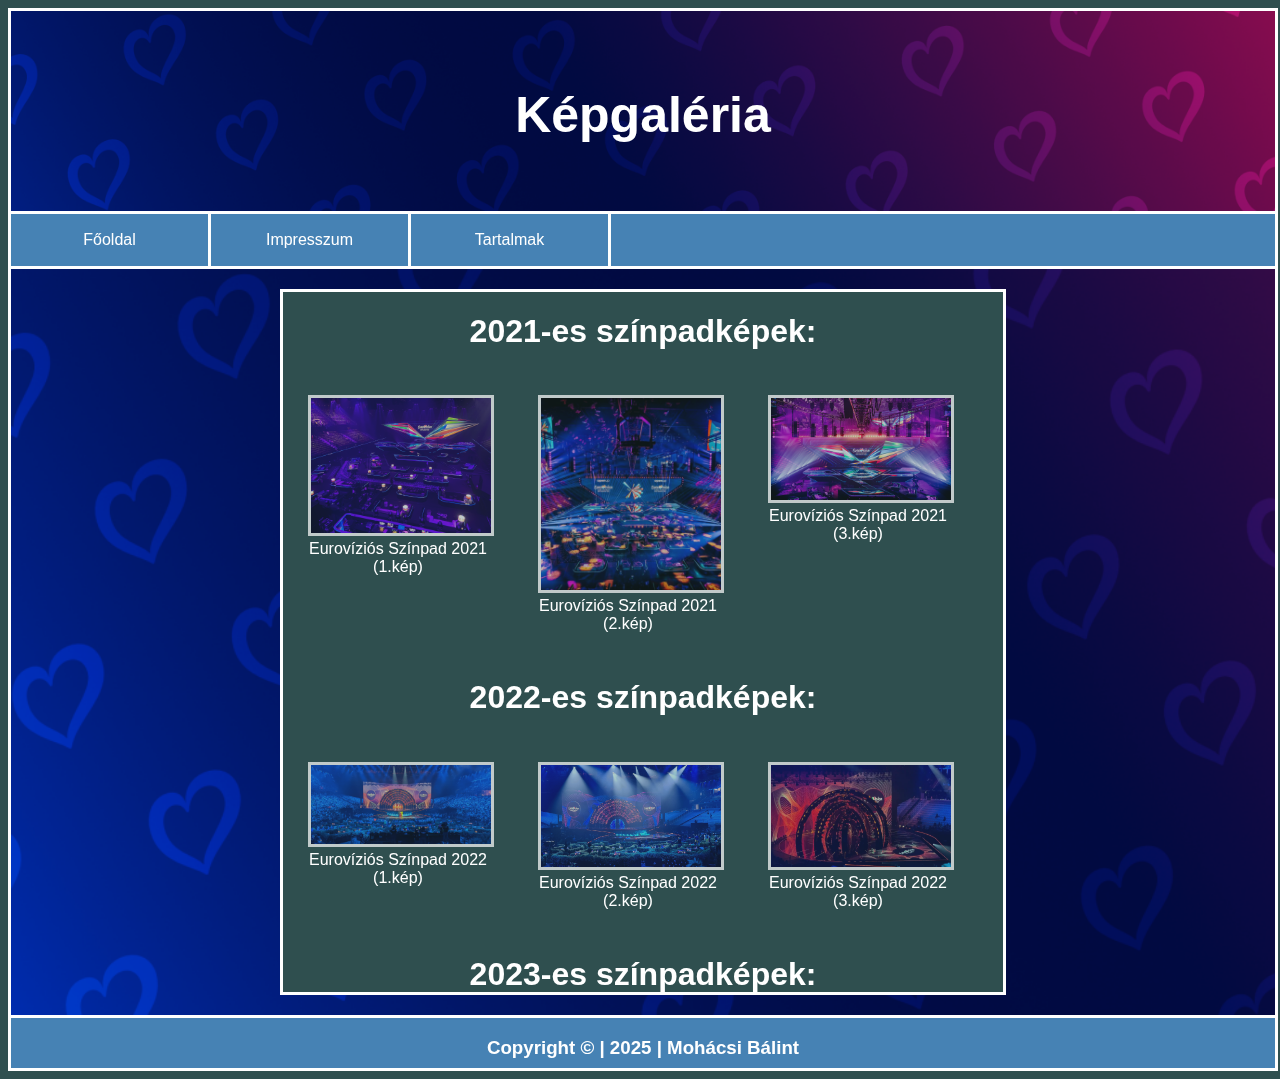
<file: kepgaleria.html>
<!DOCTYPE html>
<html lang="hu">
<head>
    <meta charset="UTF-8">
    <meta name="viewport" content="width=device-width, initial-scale=1.0">
    <title>Képgaléria</title>
    <link rel="stylesheet" href="css/fo.css">
    <link rel="stylesheet" href="css/galeria.css">

    <script src="fancybox/jquery-1.4.3.min.js"></script>
    <script src="fancybox/jquery.fancybox-1.3.4.pack.js"></script>
    <script src="fancybox/jquery.easing-1.3.pack.js"></script>
    <script src="fancybox/jquery.mousewheel-3.0.4.pack.js"></script>
    <link rel="stylesheet" href="fancybox/jquery.fancybox-1.3.4.css">
    <script src="fancybox/fancybox-effects.js"></script>
</head>
<body>
    <header>
        <h1>Képgaléria</h1>
    </header>
    <div class="container">
        <nav>
            <div class="menu">
                <ul>
                    <li><a href="index.html" title="Főoldal">Főoldal</a></li>
                    <li><a href="impresszum.html" title="Impresszum">Impresszum</a></li>
                    <li><a href="#nogo" title="Tartalmak">Tartalmak</a>
                        <ul>
                            <li><a href="animacio.html" title="Animáció">Animáció</a></li>
                            <li><a href="urlap.html" title="Űrlap">Űrlap</a></li>
                            <li><a href="tablazat.html" title="Táblázat">Táblázat</a></li>
                            <li><a href="kepgaleria.html" title="Képgaléria">Képgaléria</a></li>
                            <li style="border-bottom: 3px solid white;"><a href="mediatar.html" title="Médiatár">Médiatár</a></li>
                        </ul>
                    </li>
                </ul>
            </div>
        </nav>
    </div>

    <article style="height: auto;">
        <div class="container2" style="width:720px">
            <h1 style="text-align: center; margin-bottom: 20px;">2021-es színpadképek:</h1>
            <div class="galeria">
                <figure class="item">
                    <a rel="example_group" href="kepek/kepgaleria/Eurovizio 2021-01.jpg"><img src="kepek/kepgaleria/Eurovizio 2021-01.jpg" alt="Eurovíziós Színpad 2021-01" title="Eurovíziós Színpad 2021 (1.kép)"></a>
                    <figcaption class="caption">Eurovíziós Színpad 2021 (1.kép)</figcaption>
                </figure>
                <figure class="item">
                    <a rel="example_group" href="kepek/kepgaleria/Eurovizio 2021-02.jpg"><img src="kepek/kepgaleria/Eurovizio 2021-02.jpg" alt="Eurovíziós Színpad 2021-02" title="Eurovíziós Színpad 2021 (2.kép)"></a>
                    <figcaption class="caption">Eurovíziós Színpad 2021 (2.kép)</figcaption>
                </figure>
                <figure class="item">
                    <a rel="example_group" href="kepek/kepgaleria/Eurovizio 2021-03.jpeg"><img src="kepek/kepgaleria/Eurovizio 2021-03.jpeg" alt="Eurovíziós Színpad 2021-03" title="Eurovíziós Színpad 2021 (3.kép)"></a>
                    <figcaption class="caption">Eurovíziós Színpad 2021 (3.kép)</figcaption>
                </figure>
            </div>
            <h1 style="text-align: center;">2022-es színpadképek:</h1>
            <div class="galeria">
                <figure class="item">
                    <a rel="example_group" href="kepek/kepgaleria/Eurovizio 2022-01.jpg"><img src="kepek/kepgaleria/Eurovizio 2022-01.jpg" alt="Eurovíziós Színpad 2022-01" title="Eurovíziós Színpad 2022 (1.kép)"></a>
                    <figcaption class="caption">Eurovíziós Színpad 2022 (1.kép)</figcaption>
                </figure>
                <figure class="item">
                    <a rel="example_group" href="kepek/kepgaleria/Eurovizio 2022-02.jpg"><img src="kepek/kepgaleria/Eurovizio 2022-02.jpg" alt="Eurovíziós Színpad 2022-02" title="Eurovíziós Színpad 2022 (2.kép)"></a>
                    <figcaption class="caption">Eurovíziós Színpad 2022 (2.kép)</figcaption>
                </figure>
                <figure class="item">
                    <a rel="example_group" href="kepek/kepgaleria/Eurovizio 2022-03.jpg"><img src="kepek/kepgaleria/Eurovizio 2022-03.jpg" alt="Eurovíziós Színpad 2022-03" title="Eurovíziós Színpad 2022 (3.kép)"></a>
                    <figcaption class="caption">Eurovíziós Színpad 2022 (3.kép)</figcaption>
                </figure>
            </div>
            <h1 style="text-align: center;">2023-es színpadképek:</h1>
            <div class="galeria">
                <figure class="item">
                    <a rel="example_group" href="kepek/kepgaleria/Eurovizio 2023-01.jpg"><img src="kepek/kepgaleria/Eurovizio 2023-01.jpg" alt="Eurovíziós Színpad 2023-01" title="Eurovíziós Színpad 2023 (1.kép)"></a>
                    <figcaption class="caption">Eurovíziós Színpad 2023 (1.kép)</figcaption>
                </figure>
                <figure class="item">
                    <a rel="example_group" href="kepek/kepgaleria/Eurovizio 2023-02.jpg"><img src="kepek/kepgaleria/Eurovizio 2023-02.jpg" alt="Eurovíziós Színpad 2023-02" title="Eurovíziós Színpad 2023 (2.kép)"></a>
                    <figcaption class="caption">Eurovíziós Színpad 2023 (2.kép)</figcaption>
                </figure>
                <figure class="item">
                    <a rel="example_group" href="kepek/kepgaleria/Eurovizio 2023-03.jpg"><img src="kepek/kepgaleria/Eurovizio 2023-03.jpg" alt="Eurovíziós Színpad 2023-03" title="Eurovíziós Színpad 2023 (3.kép)"></a>
                    <figcaption class="caption">Eurovíziós Színpad 2023 (3.kép)</figcaption>
                </figure>
            </div>
            <h1 style="text-align: center;">2024-es színpadképek:</h1>
            <div class="galeria">
                <figure class="item">
                    <a rel="example_group" href="kepek/kepgaleria/Eurovizio 2024-01.jpg"><img src="kepek/kepgaleria/Eurovizio 2024-01.jpg" alt="Eurovíziós Színpad 2024-01" title="Eurovíziós Színpad 2024 (1.kép)"></a>
                    <figcaption class="caption">Eurovíziós Színpad 2024 (1.kép)</figcaption>
                </figure>
                <figure class="item">
                    <a rel="example_group" href="kepek/kepgaleria/Eurovizio 2024-02.jpg"><img src="kepek/kepgaleria/Eurovizio 2024-02.jpg" alt="Eurovíziós Színpad 2024-02" title="Eurovíziós Színpad 2024 (2.kép)"></a>
                    <figcaption class="caption">Eurovíziós Színpad 2024 (2.kép)</figcaption>
                </figure>
                <figure class="item">
                    <a rel="example_group" href="kepek/kepgaleria/Eurovizio 2024-03.jpg"><img src="kepek/kepgaleria/Eurovizio 2024-03.jpg" alt="Eurovíziós Színpad 2024-03" title="Eurovíziós Színpad 2024 (3.kép)"></a>
                    <figcaption class="caption">Eurovíziós Színpad 2024 (3.kép)</figcaption>
                </figure>
            </div>
            <h1 style="text-align: center;">2025-es színpadképek:</h1>
            <div class="galeria">
                <figure class="item">
                    <a rel="example_group" href="kepek/kepgaleria/Eurovizio 2025-01.jpg"><img src="kepek/kepgaleria/Eurovizio 2025-01.jpg" alt="Eurovíziós Színpad 2025-01" title="Eurovíziós Színpad 2025 (1.kép)"></a>
                    <figcaption class="caption">Eurovíziós Színpad 2025 (1.kép)</figcaption>
                </figure>
                <figure class="item">
                    <a rel="example_group" href="kepek/kepgaleria/Eurovizio 2025-02.jpg"><img src="kepek/kepgaleria/Eurovizio 2025-02.jpg" alt="Eurovíziós Színpad 2025-02" title="Eurovíziós Színpad 2025 (2.kép)"></a>
                    <figcaption class="caption">Eurovíziós Színpad 2025 (2.kép)</figcaption>
                </figure>
                <figure class="item">
                    <a rel="example_group" href="kepek/kepgaleria/Eurovizio 2025-03.jpg"><img src="kepek/kepgaleria/Eurovizio 2025-03.jpg" alt="Eurovíziós Színpad 2025-03" title="Eurovíziós Színpad 2025 (3.kép)"></a>
                    <figcaption class="caption">Eurovíziós Színpad 2025 (3.kép)</figcaption>
                </figure>
            </div>
        </div>
    </article>

    <footer>
        <h3>Copyright © | 2025 | Mohácsi Bálint</h3>
    </footer>
</body>
</html>
</file>
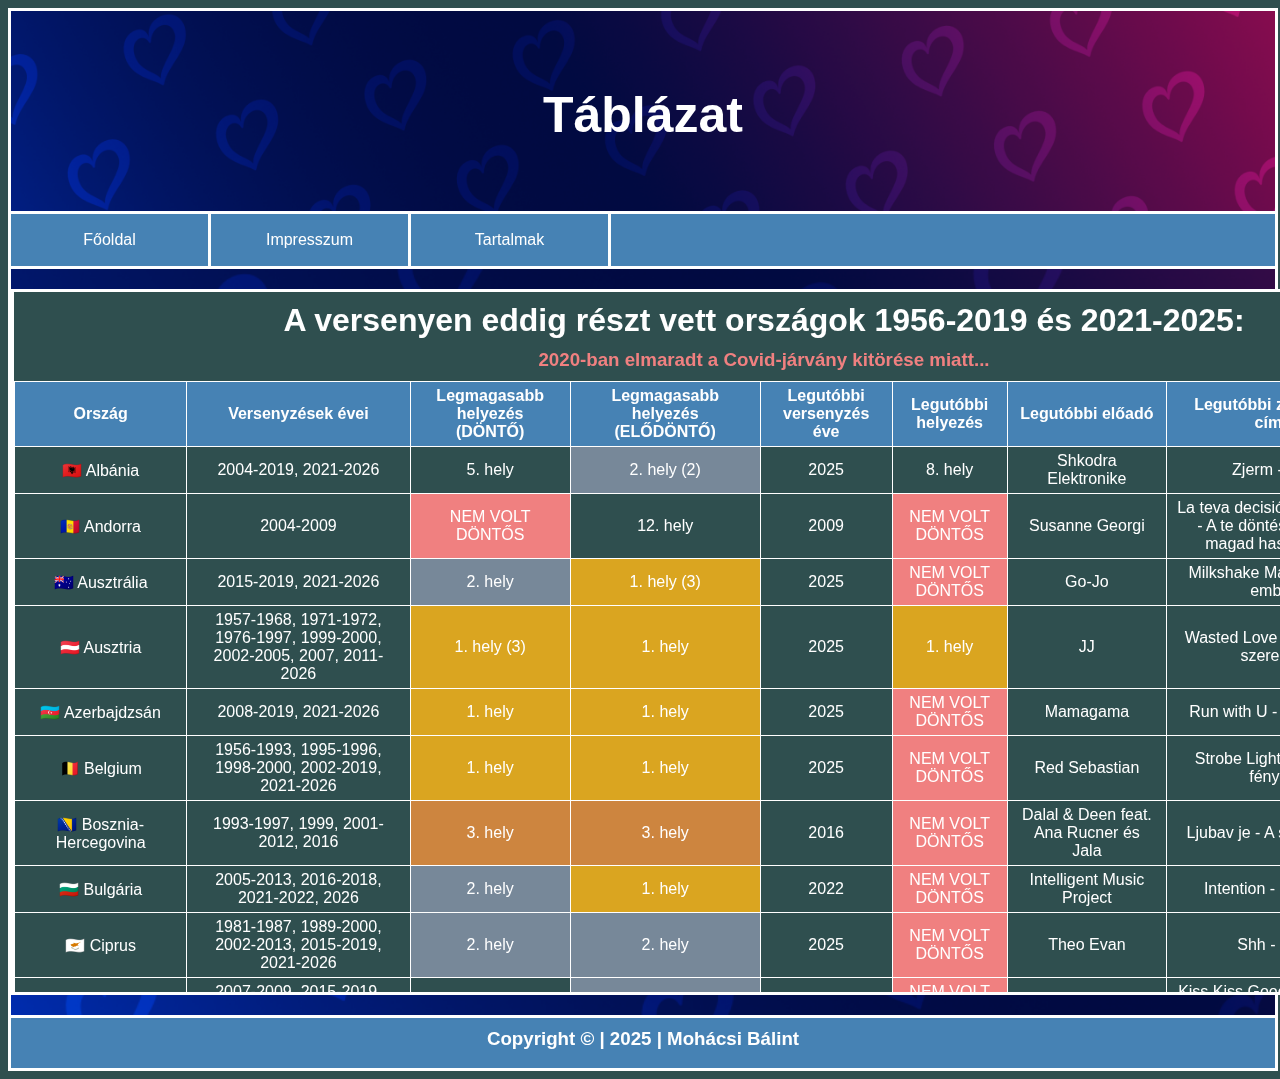
<file: tablazat.html>
<!DOCTYPE html>
<html lang="hu">
<head>
    <meta charset="UTF-8">
    <meta name="viewport" content="width=device-width, initial-scale=1.0">
    <title>Táblázat</title>
    <link rel="stylesheet" href="css/fo.css">
    <style>
        table, th, td {
            border: 1px solid white;
            padding: 5px 10px;
            border-collapse: collapse;
            text-align: center;
        }

        th {
            background-color:steelblue;
            color: white;
        }

        h1, h3 {
            margin: 10px 0;
        }
    </style>
</head>
<body>
    <header>
        <h1>Táblázat</h1>
    </header>
    <div class="container">
        <nav>
            <div class="menu">
                <ul>
                    <li><a href="index.html" title="Főoldal">Főoldal</a></li>
                    <li><a href="impresszum.html" title="Impresszum">Impresszum</a></li>
                    <li><a href="#nogo" title="Tartalmak">Tartalmak</a>
                        <ul>
                            <li><a href="animacio.html" title="Animáció">Animáció</a></li>
                            <li><a href="urlap.html" title="Űrlap">Űrlap</a></li>
                            <li><a href="tablazat.html" title="Táblázat">Táblázat</a></li>
                            <li><a href="kepgaleria.html" title="Képgaléria">Képgaléria</a></li>
                            <li style="border-bottom: 3px solid white;"><a href="mediatar.html" title="Médiatár">Médiatár</a></li>
                        </ul>
                    </li>
                </ul>
            </div>
        </nav>
    </div>

    <article style="height: auto;">
        <div class="container2">
            <h1 style="text-align: center;">A versenyen eddig részt vett országok 1956-2019 és 2021-2025:</h1>
            <h3 style="text-align: center; color: lightcoral;">2020-ban elmaradt a Covid-járvány kitörése miatt...</h3>
            <table>
                <thead>
                    <tr>
                        <th>Ország</th>
                        <th>Versenyzések évei</th>
                        <th>Legmagasabb helyezés (DÖNTŐ)</th>
                        <th>Legmagasabb helyezés (ELŐDÖNTŐ)</th>
                        <th>Legutóbbi versenyzés éve</th>
                        <th>Legutóbbi helyezés</th>
                        <th>Legutóbbi előadó</th>
                        <th>Legutóbbi zeneszám címe</th>
                        <th>Részvétel a 2026-os versenyen</th>
                    </tr>
                </thead>
                <tbody>
                    <tr>
                        <td>🇦🇱 Albánia</td>
                        <td>2004-2019, 2021-2026</td>
                        <td>5. hely</td>
                        <td style="background-color: lightslategray;">2. hely (2)</td>
                        <td>2025</td>
                        <td>8. hely</td>
                        <td>Shkodra Elektronike</td>
                        <td>Zjerm - Tűz</td>
                        <td style="background-color: lightgreen;">IGEN</td>
                    </tr>
                    <tr>
                        <td>🇦🇩 Andorra</td>
                        <td>2004-2009</td>
                        <td style="background-color: lightcoral;">NEM VOLT DÖNTŐS</td>
                        <td>12. hely</td>
                        <td>2009</td>
                        <td style="background-color: lightcoral;">NEM VOLT DÖNTŐS</td>
                        <td>Susanne Georgi</td>
                        <td>La teva decisió (Get a Life) - A te döntésed (Tedd magad hasznossá) </td>
                        <td style="background-color: lightcoral;">NEM</td>
                    </tr>
                    <tr>
                        <td>🇦🇺 Ausztrália</td>
                        <td>2015-2019, 2021-2026</td>
                        <td style="background-color: lightslategray;">2. hely</td>
                        <td style="background-color: goldenrod;">1. hely (3)</td>
                        <td>2025</td>
                        <td style="background-color: lightcoral;">NEM VOLT DÖNTŐS</td>
                        <td>Go-Jo</td>
                        <td>Milkshake Man - Turmix ember</td>
                        <td style="background-color: lightgreen;">IGEN</td>
                    </tr>
                    <tr>
                        <td>🇦🇹 Ausztria</td>
                        <td>1957-1968, 1971-1972, 1976-1997, 1999-2000, 2002-2005, 2007, 2011-2026</td>
                        <td style="background-color: goldenrod;">1. hely (3)</td>
                        <td style="background-color: goldenrod;">1. hely</td>
                        <td>2025</td>
                        <td style="background-color: goldenrod;">1. hely</td>
                        <td>JJ</td>
                        <td>Wasted Love - Eltékozolt szerelem</td>
                        <td style="background-color: lightgreen;">IGEN</td>
                    </tr>
                    <tr>
                        <td>🇦🇿 Azerbajdzsán</td>
                        <td>2008-2019, 2021-2026</td>
                        <td style="background-color: goldenrod;">1. hely</td>
                        <td style="background-color: goldenrod;">1. hely</td>
                        <td>2025</td>
                        <td style="background-color: lightcoral;">NEM VOLT DÖNTŐS</td>
                        <td>Mamagama</td>
                        <td>Run with U - Veled futni</td>
                        <td style="background-color: lightgreen;">IGEN</td>
                    </tr>
                    <tr>
                        <td>🇧🇪 Belgium</td>
                        <td>1956-1993, 1995-1996, 1998-2000, 2002-2019, 2021-2026</td>
                        <td style="background-color: goldenrod;">1. hely</td>
                        <td style="background-color: goldenrod;">1. hely</td>
                        <td>2025</td>
                        <td style="background-color: lightcoral;">NEM VOLT DÖNTŐS</td>
                        <td>Red Sebastian</td>
                        <td>Strobe Lights - Villogó fények </td>
                        <td style="background-color: lightgreen;">IGEN</td>
                    </tr>
                    <tr>
                        <td>🇧🇦 Bosznia-Hercegovina</td>
                        <td>1993-1997, 1999, 2001-2012, 2016</td>
                        <td style="background-color: peru;">3. hely</td>
                        <td style="background-color: peru;">3. hely</td>
                        <td>2016</td>
                        <td style="background-color: lightcoral;">NEM VOLT DÖNTŐS</td>
                        <td>Dalal & Deen feat. Ana Rucner és Jala</td>
                        <td>Ljubav je - A szerelem… </td>
                        <td style="background-color: lightcoral;">NEM</td>
                    </tr>
                    <tr>
                        <td>🇧🇬 Bulgária</td>
                        <td>2005-2013, 2016-2018, 2021-2022, 2026</td>
                        <td style="background-color: lightslategray;">2. hely</td>
                        <td style="background-color: goldenrod;">1. hely</td>
                        <td>2022</td>
                        <td style="background-color: lightcoral;">NEM VOLT DÖNTŐS</td>
                        <td>Intelligent Music Project</td>
                        <td>Intention - Szándék </td>
                        <td style="background-color: lightgreen;">IGEN</td>
                    </tr>
                    <tr>
                        <td>🇨🇾 Ciprus</td>
                        <td>1981-1987, 1989-2000, 2002-2013, 2015-2019, 2021-2026</td>
                        <td style="background-color: lightslategray;">2. hely</td>
                        <td style="background-color: lightslategray;">2. hely</td>
                        <td>2025</td>
                        <td style="background-color: lightcoral;">NEM VOLT DÖNTŐS</td>
                        <td>Theo Evan</td>
                        <td>Shh - Shh</td>
                        <td style="background-color: lightgreen;">IGEN</td>
                    </tr>
                    <tr>
                        <td>🇨🇿 Csehország</td>
                        <td>2007-2009, 2015-2019, 2021-2026</td>
                        <td>6. hely</td>
                        <td style="background-color: lightslategray;">2. hely</td>
                        <td>2025</td>
                        <td style="background-color: lightcoral;">NEM VOLT DÖNTŐS</td>
                        <td>Adonxs</td>
                        <td>Kiss Kiss Goodbye - Csók, csók, viszlát </td>
                        <td style="background-color: lightgreen;">IGEN</td>
                    </tr>
                    <tr>
                        <td>🇩🇰 Dánia</td>
                        <td>1957-1966, 1978-1993, 1995-1997, 1999-2002, 2004-2019, 2021-2026</td>
                        <td style="background-color: goldenrod;">1. hely (3)</td>
                        <td style="background-color: goldenrod;">1. hely</td>
                        <td>2025</td>
                        <td>23. hely</td>
                        <td>Sissal</td>
                        <td>Hallucination - Hallucináció </td>
                        <td style="background-color: lightgreen;">IGEN</td>
                    </tr>
                    <tr>
                        <td>🇬🇧 Egyesült Királyság</td>
                        <td>1957, 1959-2019, 2021-2026</td>
                        <td style="background-color: goldenrod;">1. hely (5)</td>
                        <td style="background-color: gold;">AUTOMATIKUSAN DÖNTŐS</td>
                        <td>2025</td>
                        <td>19.hely</td>
                        <td>Remember Monday</td>
                        <td>What the Hell Just Happened? - Mi a fene történt?</td>
                        <td style="background-color: lightgreen;">IGEN</td>
                    </tr>
                    <tr>
                        <td>🇲🇰 Észak-Macedónia</td>
                        <td>1998, 2000, 2002, 2004-2019, 2019-2022</td>
                        <td>7. hely</td>
                        <td style="background-color: lightslategray;">2. hely</td>
                        <td>2022</td>
                        <td style="background-color: lightcoral;">NEM VOLT DÖNTŐS</td>
                        <td>Andrea</td>
                        <td>Circles - Körök </td>
                        <td style="background-color: lightcoral;">NEM</td>
                    </tr>
                    <tr>
                        <td>🇪🇪 Észtország</td>
                        <td>1994, 1996-2019, 2021-2026</td>
                        <td style="background-color: goldenrod;">1. hely</td>
                        <td style="background-color: peru;">3. hely (2)</td>
                        <td>2025</td>
                        <td style="background-color: peru;">3. hely</td>
                        <td>Tommy Cash</td>
                        <td>Espresso macchiato - Eszpresszo macchiato</td>
                        <td style="background-color: lightgreen;">IGEN</td>
                    </tr>
                    <tr>
                        <td>🇧🇾 Fehéroroszország (Belarusz)</td>
                        <td>2004-2019</td>
                        <td>6. hely</td>
                        <td>4. hely</td>
                        <td>2019</td>
                        <td>24. hely</td>
                        <td>Zena</td>
                        <td>Like It - Szeretem</td>
                        <td style="background-color: lightcoral;">NEM</td>
                    </tr>
                    <tr>
                        <td>🇫🇮 Finnország</td>
                        <td>1961-1969, 1971-1994, 1996, 1998, 2002, 2002, 2004-2019, 2021-2026</td>
                        <td style="background-color: goldenrod;">1. hely</td>
                        <td style="background-color: goldenrod;">1. hely (2)</td>
                        <td>2025</td>
                        <td>11. hely</td>
                        <td>Erika Vikman</td>
                        <td>Ich komme - Jövök </td>
                        <td style="background-color: lightgreen;">IGEN</td>
                    </tr>
                    <tr>
                        <td>🇫🇷 Franciaország</td>
                        <td>1956-73, 1975-1981, 1983-2019, 2021-2026</td>
                        <td style="background-color: goldenrod;">1. hely (5)</td>
                        <td style="background-color: gold;">AUTOMATIKUSAN DÖNTŐS</td>
                        <td>2025</td>
                        <td>7. hely</td>
                        <td>Louane</td>
                        <td>Maman - Anya</td>
                        <td style="background-color: lightgreen;">IGEN</td>
                    </tr>
                    <tr>
                        <td>🇬🇷 Görögország</td>
                        <td>1974, 1976-1981, 1983, 1985, 1987-1998, 2001-2019, 2021-2026</td>
                        <td style="background-color: goldenrod;">1. hely</td>
                        <td style="background-color: goldenrod;">1. hely (2)</td>
                        <td>2025</td>
                        <td>6. hely</td>
                        <td>Klavdia</td>
                        <td>Asteromáta - Csillagszemű</td>
                        <td style="background-color: lightgreen;">IGEN</td>
                    </tr>
                    <tr>
                        <td>🇬🇪 Grúzia</td>
                        <td>2007-2008, 2010-2019, 2021-2026</td>
                        <td>9. hely</td>
                        <td style="background-color: peru;">3. hely</td>
                        <td>2025</td>
                        <td style="background-color: lightcoral;">NEM VOLT DÖNTŐS</td>
                        <td>Mariam Shengelia</td>
                        <td>Freedom - Szabadság</td>
                        <td style="background-color: lightgreen;">IGEN</td>
                    </tr>
                    <tr>
                        <td>🇳🇱 Hollandia</td>
                        <td>1956-1984, 1986-1990, 1992-1994, 1996-2001, 2003-2025</td>
                        <td style="background-color: goldenrod;">1. hely (5)</td>
                        <td style="background-color: goldenrod;">1. hely (2)</td>
                        <td>2025</td>
                        <td>12. hely</td>
                        <td>Claude</td>
                        <td>C’est la vie - Ilyen az élet</td>
                        <td style="background-color: lightcoral;">NEM</td>
                    </tr>
                    <tr>
                        <td>🇭🇷 Horvátország</td>
                        <td>1993-2013, 2016-2019, 2021-2026</td>
                        <td style="background-color: lightslategray;">2. hely</td>
                        <td style="background-color: goldenrod;">1. hely</td>
                        <td>2025</td>
                        <td style="background-color: lightcoral;">NEM VOLT DÖNTŐS</td>
                        <td>Marko Bošnjak</td>
                        <td>Poison Cake - Méregtorta</td>
                        <td style="background-color: lightgreen;">IGEN</td>
                    </tr>
                    <tr>
                        <td>🇮🇸 Izland</td>
                        <td>1986-1997, 1999-2001, 2003-2019, 2021-2025</td>
                        <td style="background-color: lightslategray;">2. hely (2)</td>
                        <td style="background-color: goldenrod;">1. hely</td>
                        <td>2025</td>
                        <td>25. hely</td>
                        <td>Væb</td>
                        <td>Róa</td>
                        <td style="background-color: lightcoral;">NEM</td>
                    </tr>
                    <tr>
                        <td>🇮🇱 Izrael</td>
                        <td>1973-1979, 1981-1983, 1985-1993, 1995-1996, 1998-2019, 2021-2026</td>
                        <td style="background-color: goldenrod;">1. hely (4)</td>
                        <td style="background-color: goldenrod;">1. hely (3)</td>
                        <td>2025</td>
                        <td style="background-color: lightslategray;">2. hely</td>
                        <td>Yuval Raphael</td>
                        <td>New Day Will Rise - Új nap kel fel</td>
                        <td style="background-color: lightgreen;">IGEN</td>
                    </tr>
                    <tr>
                        <td>🇮🇪 Írország</td>
                        <td>1965-1982, 1984-2001, 2003-2019, 2021-2025</td>
                        <td style="background-color: goldenrod;">1. hely (7)</td>
                        <td style="background-color: peru;">3. hely</td>
                        <td>2025</td>
                        <td style="background-color: lightcoral;">NEM VOLT DÖNTŐS</td>
                        <td>Emmy</td>
                        <td>Laika Party - Lajka parti / Mint egy parti</td>
                        <td style="background-color: lightcoral;">NEM</td>
                    </tr>
                    <tr>
                        <td>❌ Jugoszlávia</td>
                        <td>1961-1976, 1981-1984, 1986-1992</td>
                        <td style="background-color: goldenrod;">1. hely</td>
                        <td style="background-color: lightcoral;">NEM VOLT ELŐDÖNTŐ</td>
                        <td>1992</td>
                        <td>13. hely</td>
                        <td>Extra Nena</td>
                        <td>Ljubim te pesmama - Dalaimmal csókollak</td>
                        <td style="background-color: lightcoral;">NEM</td>
                    </tr>
                    <tr>
                        <td>🇵🇱 Lengyelország</td>
                        <td>1994-1999, 2001, 2003-2011, 2014-2019, 2021-2026</td>
                        <td style="background-color: lightslategray;">2. hely</td>
                        <td style="background-color: peru;">3. hely</td>
                        <td>2025</td>
                        <td>14. hely</td>
                        <td>Justyna Steczkowska</td>
                        <td>Gaia - Gaja</td>
                        <td style="background-color: lightgreen;">IGEN</td>
                    </tr>
                    <tr>
                        <td>🇱🇻 Lettország</td>
                        <td>2000-2019, 2021-2026</td>
                        <td style="background-color: goldenrod;">1. hely</td>
                        <td style="background-color: lightslategray;">2. hely (2)</td>
                        <td>2025</td>
                        <td>13. hely</td>
                        <td>Tautumeitas</td>
                        <td>Hozz szerencsét! </td>
                        <td style="background-color: lightgreen;">IGEN</td>
                    </tr>
                    <tr>
                        <td>🇱🇹 Litvánia</td>
                        <td>1994, 1999, 2001-2002, 2004-2019, 2021-2026</td>
                        <td>6. hely</td>
                        <td style="background-color: peru;">3. hely</td>
                        <td>2025</td>
                        <td>16. hely</td>
                        <td>Katarsis</td>
                        <td>Tavo akys</td>
                        <td style="background-color: lightgreen;">IGEN</td>
                    </tr>
                    <tr>
                        <td>🇱🇺 Luxemburg</td>
                        <td>1956-1958, 1960-1993, 2024-2026</td>
                        <td style="background-color: goldenrod;">1. hely (5)</td>
                        <td>5. hely</td>
                        <td>2025</td>
                        <td>22. hely</td>
                        <td>Laura Thorn</td>
                        <td>La poupée monte le son - A baba feltekeri a hangerőt</td>
                        <td style="background-color: lightgreen;">IGEN</td>
                    </tr>
                    <tr>
                        <td>🇭🇺 Magyarország</td>
                        <td>1994-1995, 1997-1998, 2005, 2007-2009, 2011-2019</td>
                        <td>4. hely</td>
                        <td style="background-color: lightslategray;">2. hely (2)</td>
                        <td>2019</td>
                        <td style="background-color: lightcoral;">NEM VOLT DÖNTŐS</td>
                        <td>Pápai Joci</td>
                        <td>Az én apám</td>
                        <td style="background-color: lightcoral;">NEM</td>
                    </tr>
                    <tr>
                        <td>🇲🇹 Málta</td>
                        <td>1971-1972, 1975, 1991-2019, 2021-2026</td>
                        <td style="background-color: lightslategray;">2. hely (2)</td>
                        <td style="background-color: goldenrod;">1. hely</td>
                        <td>2025</td>
                        <td>17. hely</td>
                        <td>Miriana Conte</td>
                        <td>Serving - Szolgálni</td>
                        <td style="background-color: lightgreen;">IGEN</td>
                    </tr>
                    <tr>
                        <td>🇲🇦 Marokkó</td>
                        <td>1980</td>
                        <td>18. hely</td>
                        <td style="background-color: lightcoral;">NEM VOLT ELŐDÖNTŐ</td>
                        <td>1980</td>
                        <td>18. hely</td>
                        <td>Samira Bensaïd</td>
                        <td>Bitaqat Khub - Szerelmeslevél</td>
                        <td style="background-color: lightcoral;">NEM</td>
                    </tr>
                    <tr>
                        <td>🇲🇩 Moldova</td>
                        <td>2005-2019, 2021-2024, 2026</td>
                        <td style="background-color: peru;">3. hely</td>
                        <td style="background-color: lightslategray;">2. hely (2)</td>
                        <td>2024</td>
                        <td style="background-color: lightcoral;">NEM VOLT DÖNTŐS</td>
                        <td>Natalia Barbu</td>
                        <td>In the Middle - Középen</td>
                        <td style="background-color: lightgreen;">IGEN</td>
                    </tr>
                    <tr>
                        <td>🇲🇨 Monaco</td>
                        <td>1959-1979, 2004-2006</td>
                        <td style="background-color: goldenrod;">1. hely</td>
                        <td>19. hely</td>
                        <td>2006</td>
                        <td style="background-color: lightcoral;">NEM VOLT DÖNTŐS</td>
                        <td>Séverine Ferrer</td>
                        <td>La Coco-Dance - A Coco-tánc</td>
                        <td style="background-color: lightcoral;">NEM</td>
                    </tr>
                    <tr>
                        <td>🇲🇪 Montenegró</td>
                        <td>2007-2009, 2012-2019, 2022, 2025-2026</td>
                        <td>13. hely</td>
                        <td>7. hely</td>
                        <td>2025</td>
                        <td style="background-color: lightcoral;">NEM VOLT DÖNTŐS</td>
                        <td>Nina Žižić</td>
                        <td>Dobrodošli - Isten hozott!</td>
                        <td style="background-color: lightgreen;">IGEN</td>
                    </tr>
                    <tr>
                        <td>🇩🇪 Németország</td>
                        <td>1956-1995, 1997-2019, 2021-2026</td>
                        <td style="background-color: goldenrod;">1. hely (2)</td>
                        <td style="background-color: gold;">AUTOMATIKUSAN DÖNTŐS</td>
                        <td>2025</td>
                        <td>15. hely</td>
                        <td>Abor & Tynna</td>
                        <td>Baller - Lövök</td>
                        <td style="background-color: lightgreen;">IGEN</td>
                    </tr>
                    <tr>
                        <td>🇳🇴 Norvégia</td>
                        <td>1960-1969, 1971-2001, 2003-2019, 2021-2026</td>
                        <td style="background-color: goldenrod;">1. hely (3)</td>
                        <td style="background-color: goldenrod;">1. hely (2)</td>
                        <td>2025</td>
                        <td>18. hely</td>
                        <td>Kyle Alessandro</td>
                        <td>Lighter - Öngyújtó</td>
                        <td style="background-color: lightgreen;">IGEN</td>
                    </tr>
                    <tr>
                        <td>🇮🇹 Olaszország</td>
                        <td>1956-1980, 1983-1985, 1987-1993, 1997, 2011-2019, 2021-2026</td>
                        <td style="background-color: goldenrod;">1. hely (3)</td>
                        <td style="background-color: gold;">AUTOMATIKUSAN DÖNTŐS</td>
                        <td>2025</td>
                        <td>5. hely</td>
                        <td>Lucio Corsi</td>
                        <td>Volevo essere un duro - Kemény srác szerettem volna lenni</td>
                        <td style="background-color: lightgreen;">IGEN</td>
                    </tr>
                    <tr>
                        <td>🇷🇺 Oroszország</td>
                        <td>1994-1995, 1997, 2000-2016, 2018-2019, 2021</td>
                        <td style="background-color: goldenrod;">1. hely</td>
                        <td style="background-color: goldenrod;">1. hely (3)</td>
                        <td>2021</td>
                        <td>9. hely</td>
                        <td>Manizha</td>
                        <td>Russian Woman</td>
                        <td style="background-color: lightcoral;">NEM</td>
                    </tr>
                    <tr>
                        <td>🇦🇲 Örményország</td>
                        <td>2006-2011, 2013-2019, 2022-2026</td>
                        <td>4. hely</td>
                        <td style="background-color: lightslategray;">2. hely (2)</td>
                        <td>2025</td>
                        <td>20. hely</td>
                        <td>Parg</td>
                        <td>Survivor - Túlélő</td>
                        <td style="background-color: lightgreen;">IGEN</td>
                    </tr>
                    <tr>
                        <td>🇵🇹 Portugália</td>
                        <td>1964-1969, 1971-1999, 2001, 2003-2012, 2014-2015, 2016-2019, 2021-2026</td>
                        <td style="background-color: goldenrod;">1. hely</td>
                        <td style="background-color: goldenrod;">1. hely</td>
                        <td>2025</td>
                        <td>21. hely</td>
                        <td>Napa</td>
                        <td>Deslocado - Kiszorítva</td>
                        <td style="background-color: lightgreen;">IGEN</td>
                    </tr>
                    <tr>
                        <td>🇷🇴 Románia</td>
                        <td>1994, 1998, 2000, 2002-2015, 2017-2019, 2021-2023, 2026 </td>
                        <td style="background-color: peru;">3. hely (2)</td>
                        <td style="background-color: goldenrod;">1. hely</td>
                        <td>2023</td>
                        <td style="background-color: lightcoral;">NEM VOLT DÖNTŐS</td>
                        <td>Theodor Andrei</td>
                        <td>D.G.T. (Off and On) - Ujjak (Ki és be)</td>
                        <td style="background-color: lightgreen;">IGEN</td>
                    </tr>
                    <tr>
                        <td>🇸🇲 San Marino</td>
                        <td>2008, 2011-2019, 2021-2026</td>
                        <td>19. hely</td>
                        <td>8. hely</td>
                        <td>2025</td>
                        <td>26. hely</td>
                        <td>Gabry Ponte</td>
                        <td>Tutta l’Italia</td>
                        <td style="background-color: lightgreen;">IGEN</td>
                    </tr>
                    <tr>
                        <td>🇪🇸 Spanyolország</td>
                        <td>1961-2019, 2021-2025</td>
                        <td style="background-color: goldenrod;">1. hely (2)</td>
                        <td style="background-color: gold;">AUTOMATIKUSAN DÖNTŐS</td>
                        <td>2025</td>
                        <td>24. hely</td>
                        <td>Melody</td>
                        <td>Esa diva</td>
                        <td style="background-color: lightcoral;">NEM</td>
                    </tr>
                    <tr>
                        <td>🇨🇭 Svájc</td>
                        <td>1956-1994, 1996-1998, 2000, 2002, 2004-2026</td>
                        <td style="background-color: goldenrod;">1. hely (3)</td>
                        <td style="background-color: goldenrod;">1. hely</td>
                        <td>2025</td>
                        <td>10. hely</td>
                        <td>Zoë Më</td>
                        <td>Voyage - Utazás</td>
                        <td style="background-color: lightgreen;">IGEN</td>
                    </tr>
                    <tr>
                        <td>🇸🇪 Svédország</td>
                        <td>1958-1963, 1965-1969, 1971-1975, 1977-2019, 2021-2026</td>
                        <td style="background-color: goldenrod;">1. hely (7)</td>
                        <td style="background-color: goldenrod;">1. hely (4)</td>
                        <td>2025</td>
                        <td>4. hely</td>
                        <td>KAJ</td>
                        <td>Bara bada bastu - Csak szaunázzunk!</td>
                        <td style="background-color: lightgreen;">IGEN</td>
                    </tr>
                    <tr>
                        <td>🇷🇸 Szerbia</td>
                        <td>2007-2013, 2015-2019, 2021-2026</td>
                        <td style="background-color: goldenrod;">1. hely</td>
                        <td style="background-color: goldenrod;">1. hely</td>
                        <td>2025</td>
                        <td style="background-color: lightcoral;">NEM VOLT DÖNTŐS</td>
                        <td>Princ</td>
                        <td>Mila - Kedves</td>
                        <td style="background-color: lightgreen;">IGEN</td>
                    </tr>
                    <tr>
                        <td>❌ Szerbia és Montenegró</td>
                        <td>2004-2005</td>
                        <td style="background-color: lightslategray;">2. hely</td>
                        <td style="background-color: goldenrod;">1. hely</td>
                        <td>2005</td>
                        <td style="background-color: lightslategray;">2. hely</td>
                        <td>Željko Joksimović és az Ad Hoc Orchestra</td>
                        <td>Lane moje - Kedvesem</td>
                        <td style="background-color: lightcoral;">NEM</td>
                    </tr>
                    <tr>
                        <td>🇸🇰 Szlovákia</td>
                        <td>1994, 1996, 1998, 2009-2012</td>
                        <td>19. hely</td>
                        <td>13. hely</td>
                        <td>2012</td>
                        <td style="background-color: lightcoral;">NEM VOLT DÖNTŐS</td>
                        <td>Max Jason Mai</td>
                        <td>Don’t Close Your Eyes - Ne csukd le a szemed!</td>
                        <td style="background-color: lightcoral;">NEM</td>
                    </tr>
                    <tr>
                        <td>🇸🇮 Szlovénia</td>
                        <td>1993, 1995-1999, 2001-2019, 2021-2025</td>
                        <td>7. hely</td>
                        <td style="background-color: peru;">3. hely</td>
                        <td>2025</td>
                        <td style="background-color: lightcoral;">NEM VOLT DÖNTŐS</td>
                        <td>Klemen</td>
                        <td>How Much Time Do We Have Left? - Mennyi időnk maradt?</td>
                        <td style="background-color: lightcoral;">NEM</td>
                    </tr>
                    <tr>
                        <td>🇹🇷 Törökország</td>
                        <td>1975, 1978, 1980-1993, 1995-2012</td>
                        <td style="background-color: goldenrod;">1. hely</td>
                        <td style="background-color: goldenrod;">1. hely</td>
                        <td>2012</td>
                        <td>7. hely</td>
                        <td>Can Bonomo</td>
                        <td>Love Me Back - Szeress viszont!</td>
                        <td style="background-color: lightcoral;">NEM</td>
                    </tr>
                    <tr>
                        <td>🇺🇦 Ukrajna</td>
                        <td>2003-2014, 2016-2018, 2021-2026</td>
                        <td style="background-color: goldenrod;">1. hely (3)</td>
                        <td style="background-color: goldenrod;">1. hely (3)</td>
                        <td>2025</td>
                        <td>9. hely</td>
                        <td>Ziferblat</td>
                        <td>Bird of Pray - Imádság madara</td>
                        <td style="background-color: lightgreen;">IGEN</td>
                    </tr>
                </tbody>
            </table>
        </div>
    </article>

    <footer>
        <h3>Copyright © | 2025 | Mohácsi Bálint</h3>
    </footer>
</body>
</html>
</file>
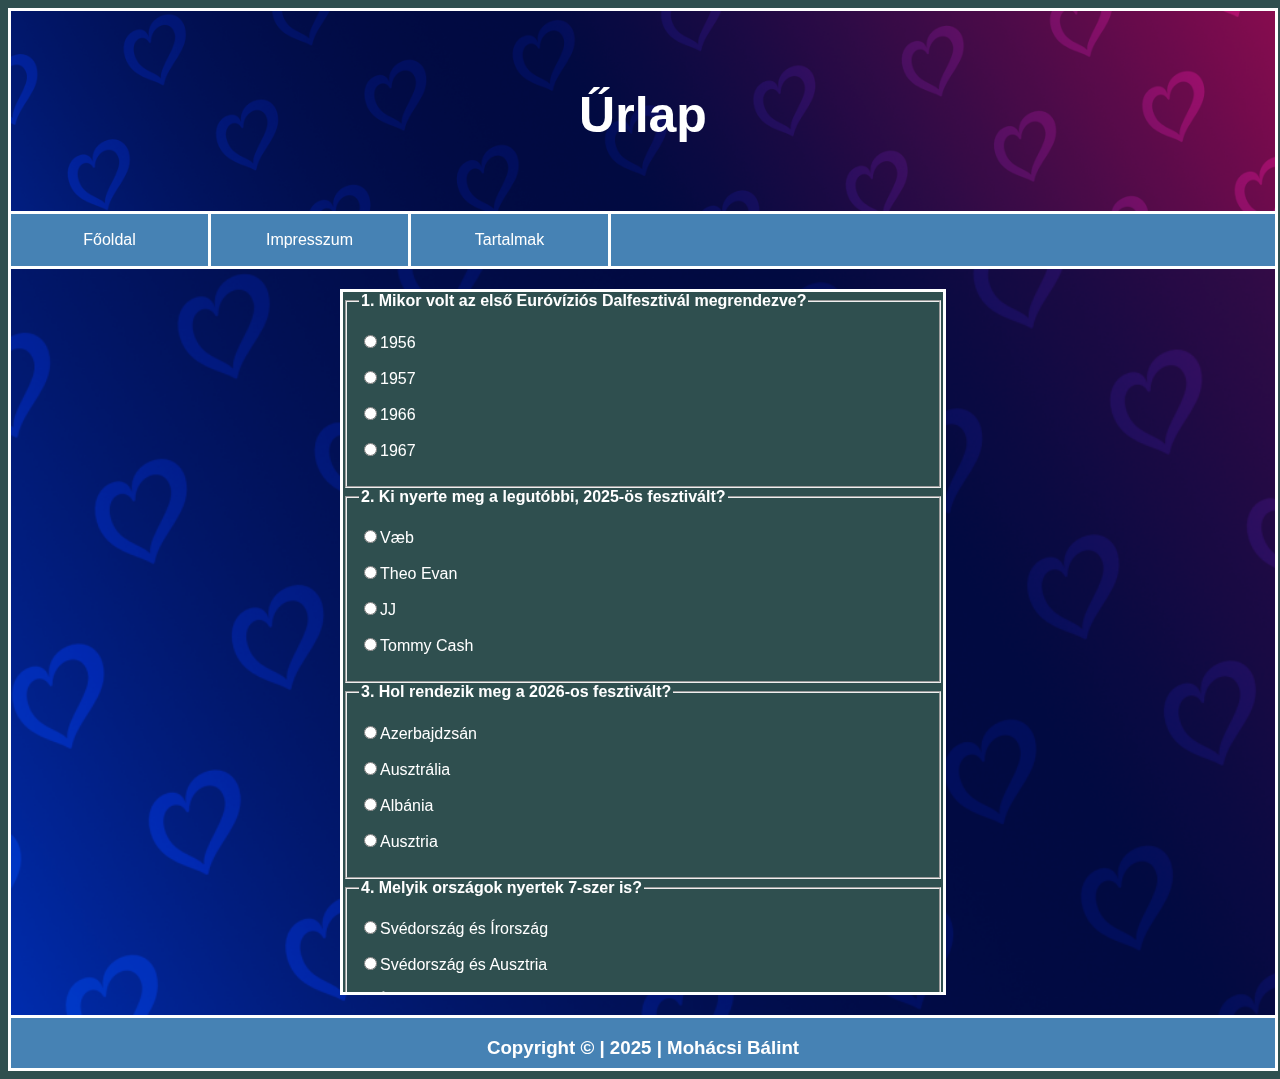
<file: urlap.html>
<!DOCTYPE html>
<html lang="hu">
<head>
    <meta charset="UTF-8">
    <meta name="viewport" content="width=device-width, initial-scale=1.0">
    <title>Űrlap</title>
    <link rel="stylesheet" href="css/fo.css">
    <style>
        .buttons {
            display: flex;
            justify-content: center;
            margin: 5px;
        }
    </style>
</head>
<body>
    <header>
        <h1>Űrlap</h1>
    </header>
    <div class="container">
        <nav>
            <div class="menu">
                <ul>
                    <li><a href="index.html" title="Főoldal">Főoldal</a></li>
                    <li><a href="impresszum.html" title="Impresszum">Impresszum</a></li>
                    <li><a href="#nogo" title="Tartalmak">Tartalmak</a>
                        <ul>
                            <li><a href="animacio.html" title="Animáció">Animáció</a></li>
                            <li><a href="urlap.html" title="Űrlap">Űrlap</a></li>
                            <li><a href="tablazat.html" title="Táblázat">Táblázat</a></li>
                            <li><a href="kepgaleria.html" title="Képgaléria">Képgaléria</a></li>
                            <li style="border-bottom: 3px solid white;"><a href="mediatar.html" title="Médiatár">Médiatár</a></li>
                        </ul>
                    </li>
                </ul>
            </div>
        </nav>
    </div>

    <article>
        <div class="container2" style="width: 600px;">
            <form action="">
                <fieldset>
                    <legend><b>1. Mikor volt az első Euróvíziós Dalfesztivál megrendezve?</b></legend>
                    <p><label for=""><input type="radio" name="kerdes1" value="1956">1956</label></p>
                    <p><label for=""><input type="radio" name="kerdes1" value="1957">1957</label></p>
                    <p><label for=""><input type="radio" name="kerdes1" value="1666">1966</label></p>
                    <p><label for=""><input type="radio" name="kerdes1" value="1967">1967</label></p>
                </fieldset>
                <fieldset>
                    <legend><b>2. Ki nyerte meg a legutóbbi, 2025-ös fesztivált?</b></legend>
                    <p><label for=""><input type="radio" name="kerdes2" value="Væb">Væb</label></p>
                    <p><label for=""><input type="radio" name="kerdes2" value="Theo Evan">Theo Evan</label></p>
                    <p><label for=""><input type="radio" name="kerdes2" value="JJ">JJ</label></p>
                    <p><label for=""><input type="radio" name="kerdes2" value="Tommy Cash">Tommy Cash</label></p>
                </fieldset>
                <fieldset>
                    <legend><b>3. Hol rendezik meg a 2026-os fesztivált?</b></legend>
                    <p><label for=""><input type="radio" name="kerdes3" value="Azerbajdzsán">Azerbajdzsán</label></p>
                    <p><label for=""><input type="radio" name="kerdes3" value="Ausztrália">Ausztrália</label></p>
                    <p><label for=""><input type="radio" name="kerdes3" value="Albánia">Albánia</label></p>
                    <p><label for=""><input type="radio" name="kerdes3" value="Ausztria">Ausztria</label></p>
                </fieldset>
                <fieldset>
                    <legend><b>4. Melyik országok nyertek 7-szer is?</b></legend>
                    <p><label for=""><input type="radio" name="kerdes4" value="Svédország és Írország">Svédország és Írország</label></p>
                    <p><label for=""><input type="radio" name="kerdes4" value="Svédország és Ausztria">Svédország és Ausztria</label></p>
                    <p><label for=""><input type="radio" name="kerdes4" value="Írország és Ausztria">Írország és Ausztria</label></p>
                    <p><label for=""><input type="radio" name="kerdes4" value="Németország és Svájc">Németország és Svájc</label></p>
                </fieldset>
                <fieldset>
                    <legend><b>5. Melyik országot képviselte az Abor & Tynna nevű formáció?</b></legend>
                    <p><label for=""><input type="radio" name="kerdes5" value="Svájc">Svájc</label></p>
                    <p><label for=""><input type="radio" name="kerdes5" value="Németország">Németország</label></p>
                    <p><label for=""><input type="radio" name="kerdes5" value="Csehország">Csehország</label></p>
                    <p><label for=""><input type="radio" name="kerdes5" value="Franciaország">Franciaország</label></p>
                </fieldset>
                <div class="buttons">
                    <button type="reset" style="margin-right: 2px;"><b>Válasz újratöltése</b></button>
                    <button type="submit" style="margin-left: 2px;"><b>Válasz elküldés</b></button>
                </div>    
            </form>
        </div>
    </article>

    <footer>
        <h3>Copyright © | 2025 | Mohácsi Bálint</h3>
    </footer>
</body>
</html>
</file>
<file: css/fo.css>
html {
    font-family: 'Gill Sans', sans-serif;
    color: white;
}

header {
    width: 100%;
    height: 200px;
    border: 3px solid white;
    background-image: url(../kepek/Eurovizio\ Artical\ Hatterkep.png);
    background-size: cover;
}

header h1 {
    text-align: center;
    font-size: 50px;
    color: white;
    margin-top: 75px;
}

nav {
    width: 100%;
    height: 52px;
    background-color:steelblue;
    border-left: 3px solid white;
    border-right: 3px solid white;
}

.container {
    width: 100%;
    height: 52px;
    margin-left: auto;
    margin-right: auto;
}

.menu ul {
    display: flex;
    margin: 0;
    padding: 0;
}

.menu ul ul {
    display: block;
}

.menu li {
    list-style-type: none;
    width: 200px;
}

.menu ul li a {
    text-decoration: none;
    color: white;
    border-right: 3px solid white;
    padding: 1px;
    display: flex;
    align-items: center;
    justify-content: center;
    text-align: center;
    background-color: steelblue;
    height: 50px;
    
}

.menu ul li a:hover {
    background-color: paleturquoise;
    color: steelblue;
}

.menu ul ul a {
    position: sticky;
    left: 100%;
    display: none;
    height: 20px;
    border-top: 3px solid white;
    border-left: 3px solid white;
}

.menu ul li:hover > ul a {
    display: block;
}

article {
    width: 100%;
    height: auto;
    border: 3px solid white;
    background-image: url(../kepek/Eurovizio\ Artical\ Hatterkep.png);
    background-size: cover;
    border-bottom: 2px solid white;
}

.container2 {
    background-color: darkslategray;
    height: 700px;
    width: 1500px;
    margin-left: auto;
    margin-right: auto;
    border: 3px solid white;
    margin-top: 20px;
    margin-bottom: 20px;
    overflow: auto;
    text-align: justify;
}

footer {
    width: 100%;
    height: 50px;
    border: 3px solid white;
    background-color:steelblue;
    border-top: 1px solid white;
}

footer h3 {
    text-align: center;
    color: white;
}

body {
    background-color: darkslategray;
}
</file>
<file: css/galeria.css>
.galeria {
    width: 100%;
    display: flex;
    flex-wrap: wrap;
}

.galeria img {
    width: 180px;
    height: auto;
    border: 3px solid white;
    transition: opacity 300ms ease-in-out;
    opacity: 0.7;
}

.galeria img:hover {
    border: 3px solid white;
    opacity: 1.0;

}

figure.item {
    float: left;
    width: 180px;
    text-align: center;
}

figure {
    margin: 25px;
}
</file>
